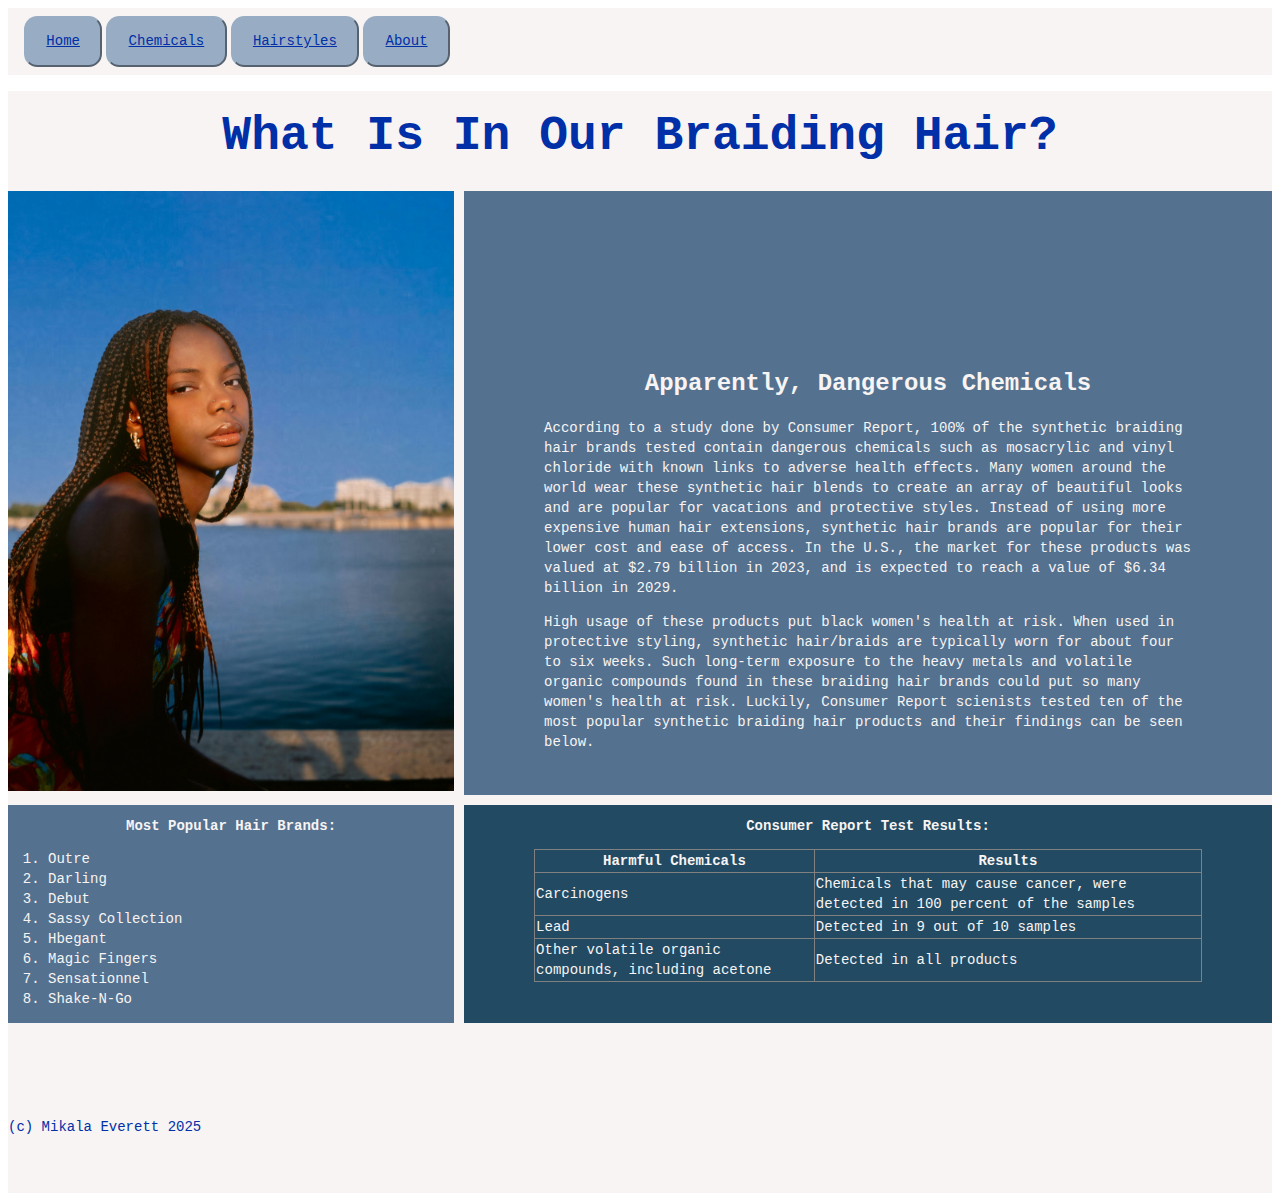
<file: index.html>
<!doctype html>
<html lang="en">
<html>
    <head>
        <meta charset="uft-8">
        <meta name="Author" content="Mikala Everett">
        <meta name="description" content="A website about braiding hair">
        <title> What Is In Our Braiding Hair? </title>
        <link rel="stylesheet" type="text/css" href="mystyle.css">
    </head>

    <body>
        <nav>
            <button class="nav-button"><a class="navlink" href="index.html" target="_blank">Home</a></button>
            <button class="nav-button"><a class="navlink" href="chemicals.html">Chemicals</a></button>
            <button class="nav-button"><a class="navlink" href="hairstyles.html">Hairstyles</a></button>
            <button class="nav-button"><a class="navlink" href="about.html">About</a></button>
   
        </nav>
        <div class="container">
         <div class="braids">
            <h1> What Is In Our Braiding Hair?</h1>
        </div>
        <div class="braids-text">
            <h2> Apparently,  Dangerous Chemicals</h2>
            <p> According to a study done by Consumer Report, 100% of the  synthetic braiding hair brands tested
                contain dangerous chemicals such as mosacrylic and vinyl chloride with known links to adverse health effects. 
                Many women around the world wear these synthetic hair blends to create an array of beautiful looks and are popular for vacations and protective styles. Instead of using more expensive human hair extensions, synthetic hair brands are popular for their lower cost and ease of access. 
                In the U.S., the market for these products was valued at $2.79 billion in 2023, and is expected to reach a value of $6.34 billion in 2029. </p> 
            <p> High usage of these products put black women's health at risk. When used in protective styling, synthetic hair/braids are typically worn for about four to six weeks.
                    Such long-term exposure to the heavy metals and volatile organic compounds found in these braiding hair brands could put so many women's health at risk.
                Luckily, Consumer Report scienists tested ten of the most popular synthetic braiding hair products and their findings can be seen below.  </P>
                </div>
<div class="braids-image">
    <a href="https://www.consumerreports.org/health/wigs-hair-extensions/dangerous-chemicals-detected-in-braiding-hair-cr-tested-a4850978424/" target='_blank'><img src="braiding-main.jpg" height="600px"; alt="Photo of a Woman with Braids Sitting by Water"></a>
   
</div>
                <div class="table-section-1">
                    <h3>Consumer Report Test Results:</h3>
                    <table border="1" style="border-collapse:collapse;">
                            <tr>
                                <th>Harmful Chemicals</th>
                                <th>Results</th>
                            </tr>
                            <tr>
                                <td>Carcinogens</td>
                                <td>Chemicals that may cause cancer, were detected in 100 percent of the samples</td>
                            </tr>
                            <tr>
                                <td>Lead</td>
                                <td>Detected in 9 out of 10 samples</td>   
                            </tr>
                            <tr>
                                <td>Other volatile organic compounds, including acetone</td>
                                <td>Detected in all products</td>   
                            </tr>
                    </table>
                </div>
                <div class="list-section-1">
                    <h3>Most Popular Hair Brands:</h3>
                    <ol>
                        <li>Outre</li>
                        <li>Darling</li>
                        <li>Debut</li>
                        <li>Sassy Collection</li>
                        <li>Hbegant</li>
                        <li>Magic Fingers</li>
                        <li>Sensationnel</li>
                        <li>Shake-N-Go</li>
                    </ol>
                </div>
                </div>
            </div>
                <footer>
                    <div>
                        <p id="useless-copyright">(c) Mikala Everett 2025</p>
                    </div>
                </footer>
                </body>
                </html>
</file>
<file: mystyle.css>
h1, h2, h3 {
                text-align: center;
            }

            h1 { font-family: "Courier New", Courier, "Lucida Sans Typewriter", "Lucida Typewriter", monospace; font-size: 48px; font-style: normal; font-variant: normal; font-weight: 700; line-height: 26.4px; } 
            h2 { font-family: "Courier New", Courier, "Lucida Sans Typewriter", "Lucida Typewriter", monospace; font-size: 24px; font-style: normal; font-variant: normal; font-weight: 700; line-height: 26.4px; } 
            h3 { font-family: "Courier New", Courier, "Lucida Sans Typewriter", "Lucida Typewriter", monospace; font-size: 14px; font-style: normal; font-variant: normal; font-weight: 700; line-height: 15.4px; } 
            p { font-family: "Courier New", Courier, "Lucida Sans Typewriter", "Lucida Typewriter", monospace; font-size: 14px; font-style: normal; font-variant: normal; font-weight: 400; line-height: 20px; } 
            blockquote { font-family: "Courier New", Courier, "Lucida Sans Typewriter", "Lucida Typewriter", monospace; font-size: 21px; font-style: normal; font-variant: normal; font-weight: 400; line-height: 30px; } 
            pre { font-family: "Courier New", Courier, "Lucida Sans Typewriter", "Lucida Typewriter", monospace; font-size: 13px; font-style: normal; font-variant: normal; font-weight: 400; line-height: 18.5714px; }

        .container{
        display: grid;
          grid-auto-rows: auto;
          column-gap: 10px;
          row-gap: 10px;
          background-color: #f7f4f3;
          
        }
        .braids {
            grid-row-start: 1;
            grid-row-end: 2;
            grid-column-start: 1;
            grid-column-end: 8;
            color:#002FA7;
        }
        .braids-image {
            grid-column-start: 1;
            grid-column-end: 4;
            grid-row-start: 2;
            grid-row-end: 3;
            /* border: solid; */
            align-content: center;
        }
       .braids-text {
        grid-column-start: 4;
        grid-column-end: 8;
        grid-row-start: 2;
        grid-row-end: 3;
        /* border: solid; */
        background-color: #54718F ;
        padding-top: 10em;
        padding-left: 5em;
        padding-right: 5em;
        color:#f7f4f3;
       }

       .list-section-1 {
        grid-column-start: 1; 
        grid-column-end: 4;
        grid-row-start: 3;
        grid-row-end: 8;
        /* border: solid; */
        background-color: #54718F ;
        font-family: "Courier New", Courier, "Lucida Sans Typewriter", "Lucida Typewriter", monospace; 
        font-size: 14px; 
        font-style: normal; font-variant: normal; 
        font-weight: 400; 
        line-height: 20px;
        color:#f7f4f3;
              
       }
       .table-section-1 {
        grid-column-start: 4;
        grid-column-end: 8;
        grid-row-start: 3;
        grid-row-end: 8;
        /* border: solid; */
        padding-left: 5em;
        padding-right: 5em;
        background-color: #224A63;
        font-family: "Courier New", Courier, "Lucida Sans Typewriter", "Lucida Typewriter", monospace; 
        font-size: 14px; 
        font-style: normal; font-variant: normal; 
        font-weight: 400; 
        line-height: 20px;
        color:#f7f4f3;
       }
       
        .chem-image {
            grid-row-start: 1;
            grid-row-end: 2;
            grid-column-start: 1;
            grid-column-end: 8;
            justify-self: center;
        }
        .chem-header {
            grid-row-start: 2;
            grid-row-end: 2;
            grid-column-start: 1;
            grid-column-end: 8;
            background-color: #224A63;
            color:#f7f4f3;
          
        }
        .chem-list-section {
            grid-column-start: 2;
            grid-column-end: 4;
            grid-row-start: 3;
            grid-row-end: 4;
            /* border: solid; */
            padding-left: 5em;
            padding-right: 5em;
            background-color: #54718F;
            font-family: "Courier New", Courier, "Lucida Sans Typewriter", "Lucida Typewriter", monospace; 
            font-size: 14px; 
            font-style: normal; font-variant: normal; 
            font-weight: 400; 
            line-height: 20px;
            color:#10222E;
        }
       .chem-table-section-1 {
        grid-column-start: 4;
        grid-column-end: 8;
        grid-row-start: 3;
        grid-row-end: 4;
        /* border: solid; */
        background-color: #C5AFA5;
        padding-left: 5em;
        padding-right: 5em;
        font-family: "Courier New", Courier, "Lucida Sans Typewriter", "Lucida Typewriter", monospace; 
        font-size: 14px; 
        font-style: normal; font-variant: normal; 
        font-weight: 400; 
        line-height: 20px;
        color:#10222E;
       }

       .chem-table-section-2 {
                grid-column-start: 1; 
                grid-column-end: 8;
                grid-row-start: 4;
                grid-row-end: 8;
                /* border: solid; */
                background-color: #224A63;
                padding-left: 5em;
                padding-right: 5em;
                padding-bottom: 5em;
                font-family: "Courier New", Courier, "Lucida Sans Typewriter", "Lucida Typewriter", monospace; 
                font-size: 14px; 
                font-style: normal; font-variant: normal; 
                font-weight: 400; 
                line-height: 20px;
                color: #f7f4f3;
       }

     .styles-header {
       grid-column-start: 1;
       grid-column-end: 2;
       grid-row-start: 1;
       grid-row-end: 4;
       /* border: solid; */
       background-color: #224A63;
       padding-left: 5em;
       padding-right: 5em;
       color:#f7f4f3;
     

       }
    

       .hair-table-section {
        grid-column-start: 2;
        grid-column-end: 8;
        grid-row-start: 1;
        grid-row-end: 4;
        /* border: solid; */
        background-color: #f7f4f3 ;
        font-family: "Courier New", Courier, "Lucida Sans Typewriter", "Lucida Typewriter", monospace; 
        font-size: 14px; 
        font-style: normal; font-variant: normal; 
        font-weight: 400; 
        line-height: 20px;
        color:#002FA7;
        text-align: center;
        image-orientation: center;
       }


       .spacer {
        grid-column-start: 1;
        grid-column-end: 8;
        grid-row-start: 4;
        grid-row-end: 8;
        /* border: solid;  */
       }

       .citation-header{
        grid-row-start: 1;
            grid-row-end: 2;
            grid-column-start: 1;
            grid-column-end: 8;
            color:#002FA7;
       }

       .citation-image {
       grid-column-start: 1;
       grid-column-end: 2;
       grid-row-start: 2;
       grid-row-end: 8;
       /* border: solid; */

       }

       .citation {
        grid-column-start: 4;
        grid-column-end: 5;
        grid-row-start: 2;
        grid-row-end: 8;
        /* border: solid; */
        background-color: #54718F;
        padding-left: 5em;
        padding-right: 5em;
        font-family: "Courier New", Courier, "Lucida Sans Typewriter", "Lucida Typewriter", monospace; 
        font-size: 14px; 
        font-style: normal; font-variant: normal; 
        font-weight: 400; 
        line-height: 20px;
       }
    .about {
        grid-column-start: 2;
        grid-column-end: 4;
        grid-row-start: 2;
        grid-row-end: 8;
        /* border: solid; */
        background-color: #C5AFA5;
        padding-left: 5em;
        padding-right: 5em;
    }

 

            
            nav {
                padding-left: 1em;
                padding-right: 2em;
                padding-top: 0.5em;
                padding-bottom: 0.5em;
                margin-bottom: 1em;
                background-color: #f7f4f3;
          

            }
            .navlink {
                padding-left: 0.5em;
                padding-right: 0.5em;
                font-family: "Courier New", Courier, "Lucida Sans Typewriter", "Lucida Typewriter", monospace; 
                font-size: 14px; 
                font-style: normal; font-variant: normal; 
                font-weight: 400; 
                line-height: 20px;
                color:#002FA7;

            }
            .nav-button {
                padding: 1em;
                background-color: #98ADC3;
                border-radius: 1em;
                border-color:#98ADC3;
            }
            footer {
                height: 10vh;
                background-color: #f7f4f3;
                color:#002FA7;
                padding-top: 5em;
            }
</file>
